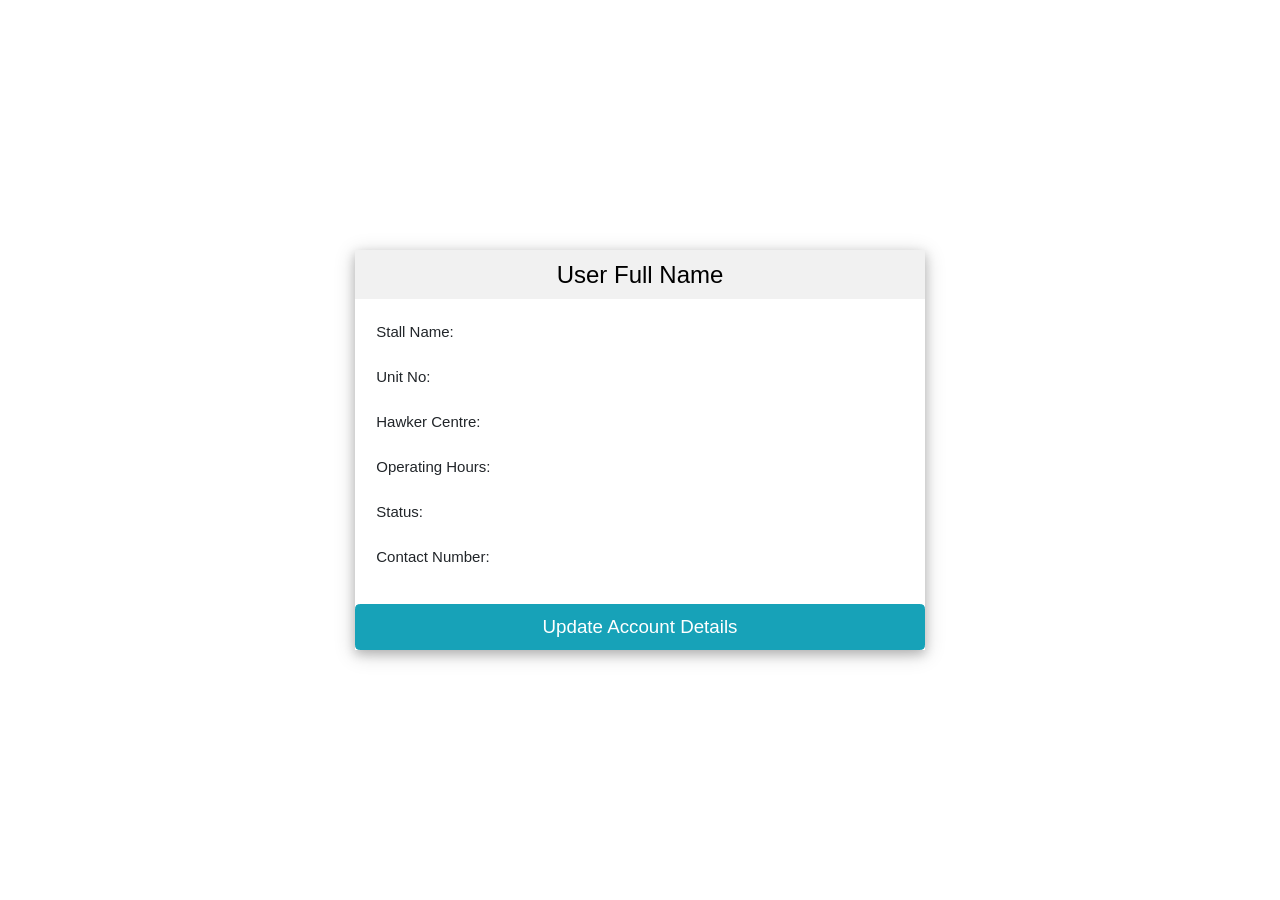
<file: src/main/resources/templates/hawker/home.html>
<!DOCTYPE html>
<html xmlns:th="http://www.thymeleaf.org">
<head>
<meta charset="UTF-8">
<link rel="stylesheet"
	href="https://maxcdn.bootstrapcdn.com/bootstrap/4.5.2/css/bootstrap.min.css">
<script
	src="https://ajax.googleapis.com/ajax/libs/jquery/3.5.1/jquery.min.js"></script>
<script
	src="https://cdnjs.cloudflare.com/ajax/libs/popper.js/1.16.0/umd/popper.min.js"></script>
<script
	src="https://maxcdn.bootstrapcdn.com/bootstrap/4.5.2/js/bootstrap.min.js"></script>
<link rel="stylesheet" href="https://www.w3schools.com/w3css/4/w3.css">

<title>User Home Page - HawkeRise</title>
</head>
<body>

	<div>
		<header th:insert="layout/navbar.html :: navbar2"></header>
	</div>

	<div class="container-fluid vh-100 d-flex align-items-center col justify-content-center" style="padding: 70px">

		<div class="w3-card-4" style="width: 50%">
			<header class="w3-container w3-light-grey w3-center">
				<h3 th:utext="${hawker.firstName} + ' ' + ${hawker.lastName}">User
					Full Name</h3>
			</header>
			<div class="w3-container" style="padding: 10px">
				<table th:object="${hawker}" class="table table-borderless">
					<tr>
						<td>Stall Name:</td>
						<td th:text="*{stallName}"></td>
					</tr>
					<tr>
						<td>Unit No:</td>
						<td th:text="*{unitNumber}"></td>
					</tr>
					<tr>
						<td>Hawker Centre:</td>
						<td th:text="*{centre.name}"></td>
					</tr>
					<tr>
						<td>Operating Hours:</td>
						<td th:text="*{operatingHours} + ' to ' + *{closeHours}"></td>
					</tr>	
					<tr>
						<td>Status:</td>
						<td th:text="*{status}"></td>
					</tr>
					<tr>
						<td>Contact Number:</td>
						<td th:text="*{contactNumber}"></td>
					</tr>
				</table>
			</div>

			<a th:href="@{/hawker/update}" class="btn btn-info btn-lg btn-block">
				Update Account Details</a>
		</div>
	</div>

</body>
</html>
</file>
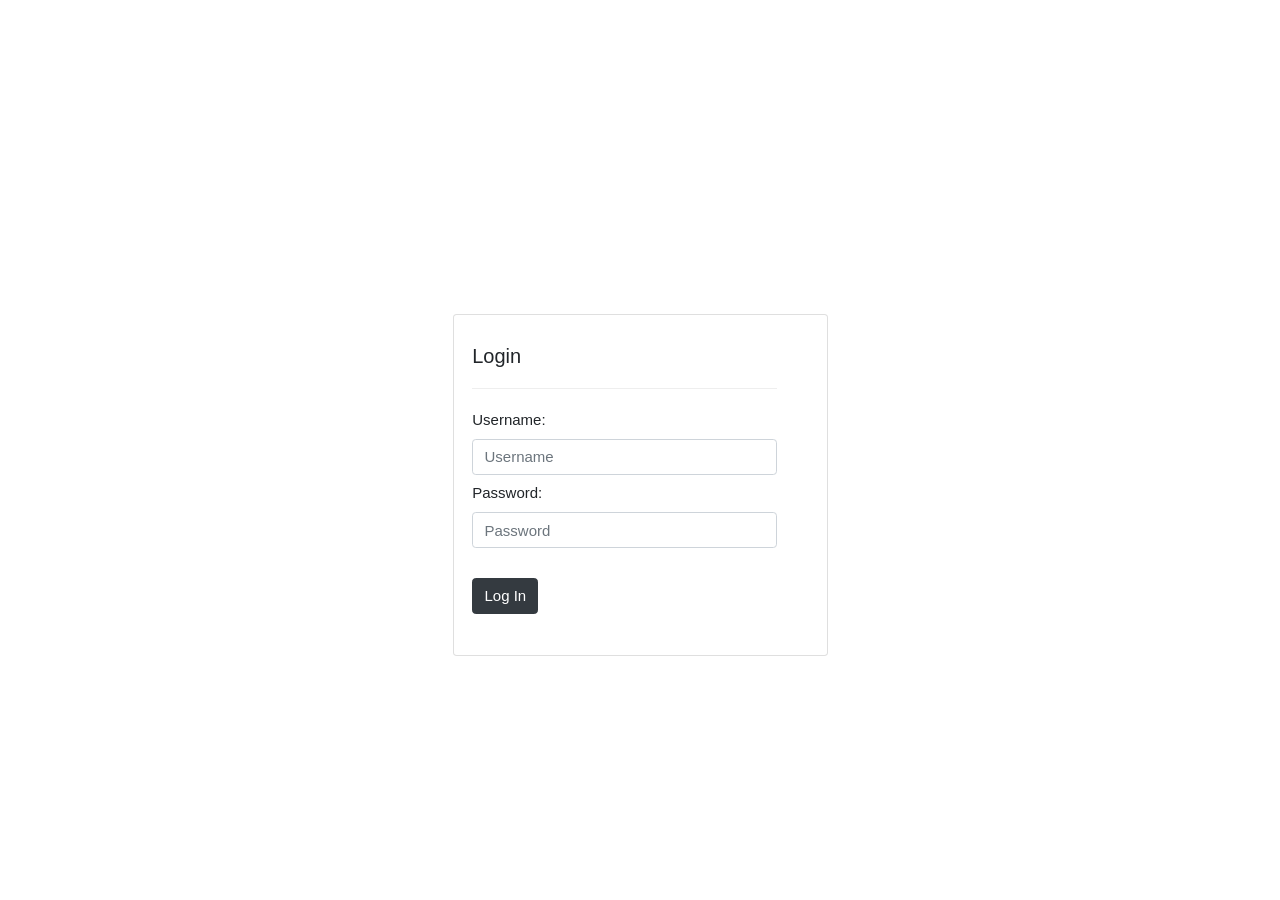
<file: src/main/resources/templates/hawker/login.html>
<!DOCTYPE html>
<html xmlns:th="http://www.thymeleaf.org">
<head>
<meta charset="UTF-8">
<link rel="stylesheet" href="https://maxcdn.bootstrapcdn.com/bootstrap/4.5.2/css/bootstrap.min.css">
<script src="https://ajax.googleapis.com/ajax/libs/jquery/3.5.1/jquery.min.js"></script>
<script src="https://cdnjs.cloudflare.com/ajax/libs/popper.js/1.16.0/umd/popper.min.js"></script>
<script src="https://maxcdn.bootstrapcdn.com/bootstrap/4.5.2/js/bootstrap.min.js"></script>
<link rel="stylesheet" href="https://www.w3schools.com/w3css/4/w3.css">

<title>Hawker Login - HawkeRise</title>
</head>
<body>

	<div>
		<header th:insert="layout/navbar.html :: navbar1"></header>
	</div>

	<div class="container-fluid vh-100 d-flex align-items-center col justify-content-center" style="padding-top: 70px">
		<div class="card" style="width: 30%">
			<div class="card-body mb-4 col-11">
				<h4 class="card-title">Login</h4>
				<hr>

				<form th:action="@{/hawker/authenticate}" th:object="${hawker}"
					method="POST">

					Username: 
					<input type="text" th:field="*{userName}" class="form-control my-2" 
						placeholder="Username" th:required="required"> 
						
					Password: 
					<input type="password" th:field="*{password}" class="form-control my-2"
						placeholder="Password" th:required="required">

					<button type="submit" class="btn btn-dark mt-4">Log In</button>

				</form>

			</div>
		</div>
	</div>

</body>
</html>
</file>
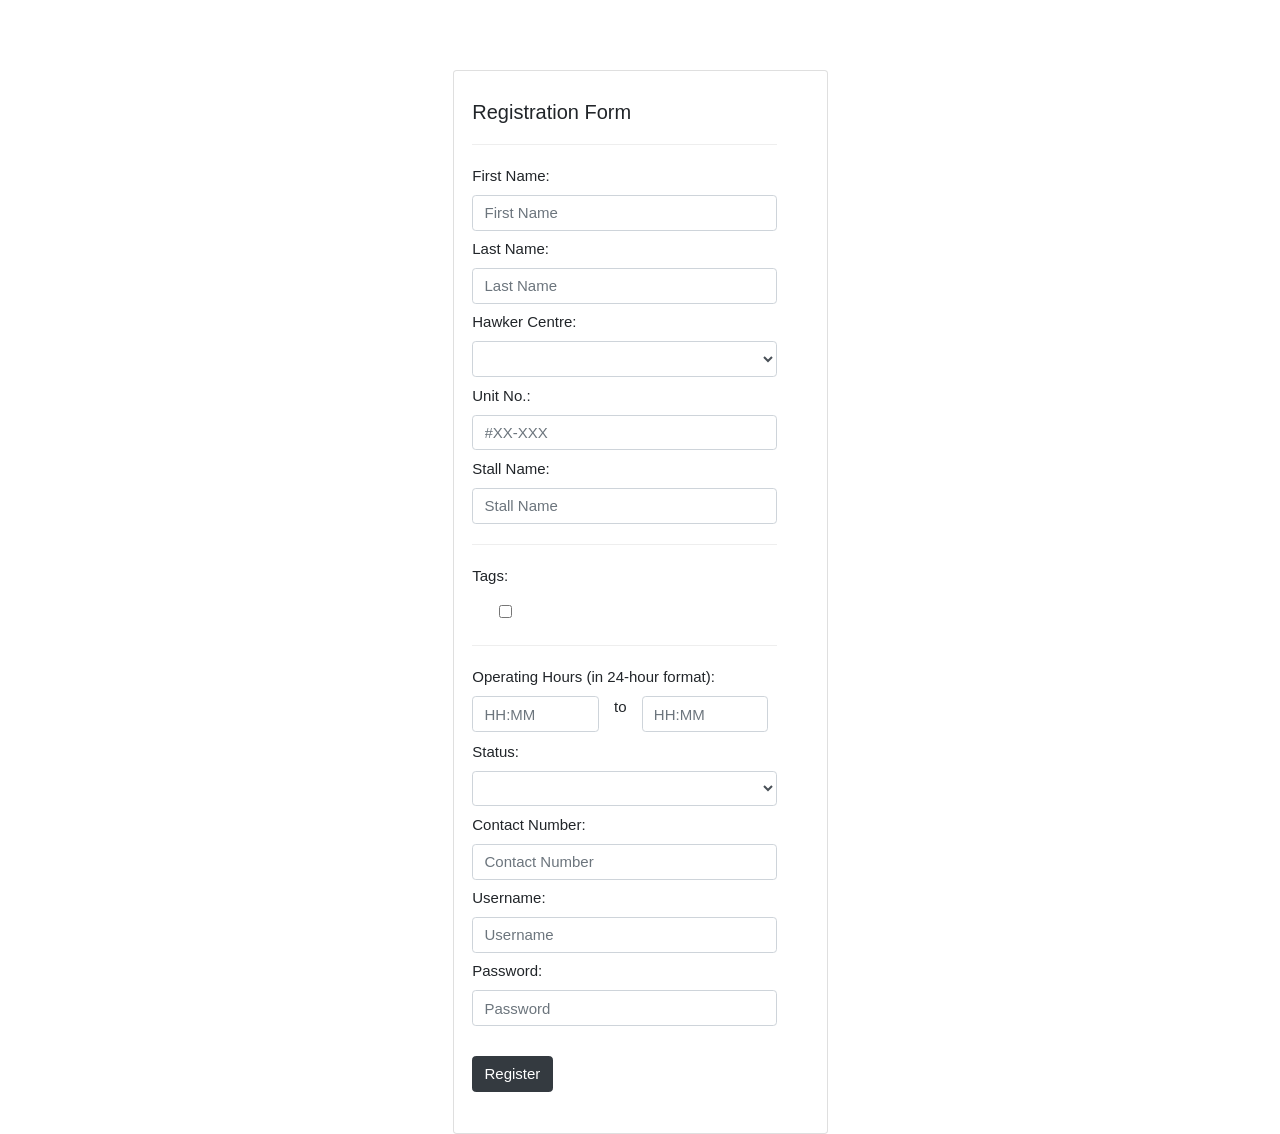
<file: src/main/resources/templates/hawker/registration.html>
<!DOCTYPE html>
<html xmlns:th="http://www.thymeleaf.org">
<head>
<meta charset="UTF-8">

<link rel="stylesheet" href="https://maxcdn.bootstrapcdn.com/bootstrap/4.5.2/css/bootstrap.min.css">
<script src="https://ajax.googleapis.com/ajax/libs/jquery/3.5.1/jquery.min.js"></script>
<script src="https://cdnjs.cloudflare.com/ajax/libs/popper.js/1.16.0/umd/popper.min.js"></script>
<script src="https://maxcdn.bootstrapcdn.com/bootstrap/4.5.2/js/bootstrap.min.js"></script>
<link rel="stylesheet" href="https://www.w3schools.com/w3css/4/w3.css">

<title>Hawker Registration - HawkeRise</title>
</head>
<body>

	<div>
		<header th:insert="layout/navbar.html :: navbar1"></header>
	</div>

	<div class="container-fluid h-100 d-flex align-items-center col justify-content-center" style="padding-top: 70px">
		<div class="card" style="width: 30%">
			<div class="card-body mb-4 col-11">
				<h4 class="card-title">Registration Form</h4>
				<hr>

				<form th:action="@{/hawker/completeRegistration}"
					th:object="${newHawker}" method="POST">

					<input type="hidden" th:field="*{id}" th:required="required" />

					First Name: 
					<input type="text" th:field="*{firstName}" class="form-control my-2" 
						placeholder="First Name" th:required="required">
						
					Last Name: 
					<input type="text" th:field="*{lastName}" class="form-control my-2"
						placeholder="Last Name" th:required="required">
						
					Hawker Centre: 
					<select th:field="*{centre.name}" class="form-control my-2" th:required="required">
						<option th:each="centre:${centres}" th:value="${centre.name}" th:text="${centre.name}"></option>
					</select>
					
					Unit No.: 
					<input type="text" th:field="*{unitNumber}" class="form-control my-2" 
						placeholder="#XX-XXX" th:required="required" th:errorClass="is-invalid">
					<div th:if="${#fields.hasErrors('unitNumber')}"
						th:errors="*{unitNumber}" class="invalid-feedback"></div>

					Stall Name: 
					<input type="text" th:field="*{stallName}" class="form-control my-2" 
						placeholder="Stall Name" th:required="required">
						
					<hr>
					Tags:
					<p></p>
					<div class="form-check" th:each="tag:${tags}">
						<input type="checkbox" th:field="*{tags}" th:value="${tag.name}"
							th:text="${tag.name}" class="mx-2" /><br />
					</div>
					<hr>
					
					Operating Hours (in 24-hour format):
					<div class="form-inline my-2">
						<input type="text" class="form-control col-5" 
							pattern="^([0-9]|0[0-9]|1[0-9]|2[0-3]):[0-5][0-9]$" th:field="*{operatingHours}" placeholder="HH:MM" 
							th:required="required" th:errorClass="is-invalid" title="24-hour Format">
								
						<p class="mx-3">to</p>
						  
						<input type="text" class="form-control col-5" 
							pattern="^([0-9]|0[0-9]|1[0-9]|2[0-3]):[0-5][0-9]$" th:field="*{closeHours}" placeholder="HH:MM"
							th:required="required" th:errorClass="is-invalid" title="24-hour Format">
							
						<div th:if="${#fields.hasErrors('operatingHours')}" 
								th:errors="*{operatingHours}" class="invalid-feedback"></div>
					</div>

					Status: 
					<select th:field="*{status}" class="form-control my-2" th:required="required">
						<option th:value="Open" th:text="Open"></option>
						<option th:value="Closed" th:text="Closed"></option>
					</select>
					
					Contact Number: 
					<input type="text" th:field="*{contactNumber}" class="form-control my-2" 
						placeholder="Contact Number" th:required="required">
						
					Username: 
					<input type="text" th:field="*{userName}" class="form-control my-2"
						placeholder="Username" th:required="required" th:errorClass="is-invalid">
					<div th:if="${#fields.hasErrors('userName')}"
						th:errors="*{userName}" class="invalid-feedback"></div>

					Password: 
					<input type="password" th:field="*{password}" class="form-control my-2" 
						placeholder="Password" th:required="required">

					<button type="submit" class="btn btn-dark mt-4">Register</button>

				</form>
			</div>
		</div>
	</div>

</body>
</html>
</file>
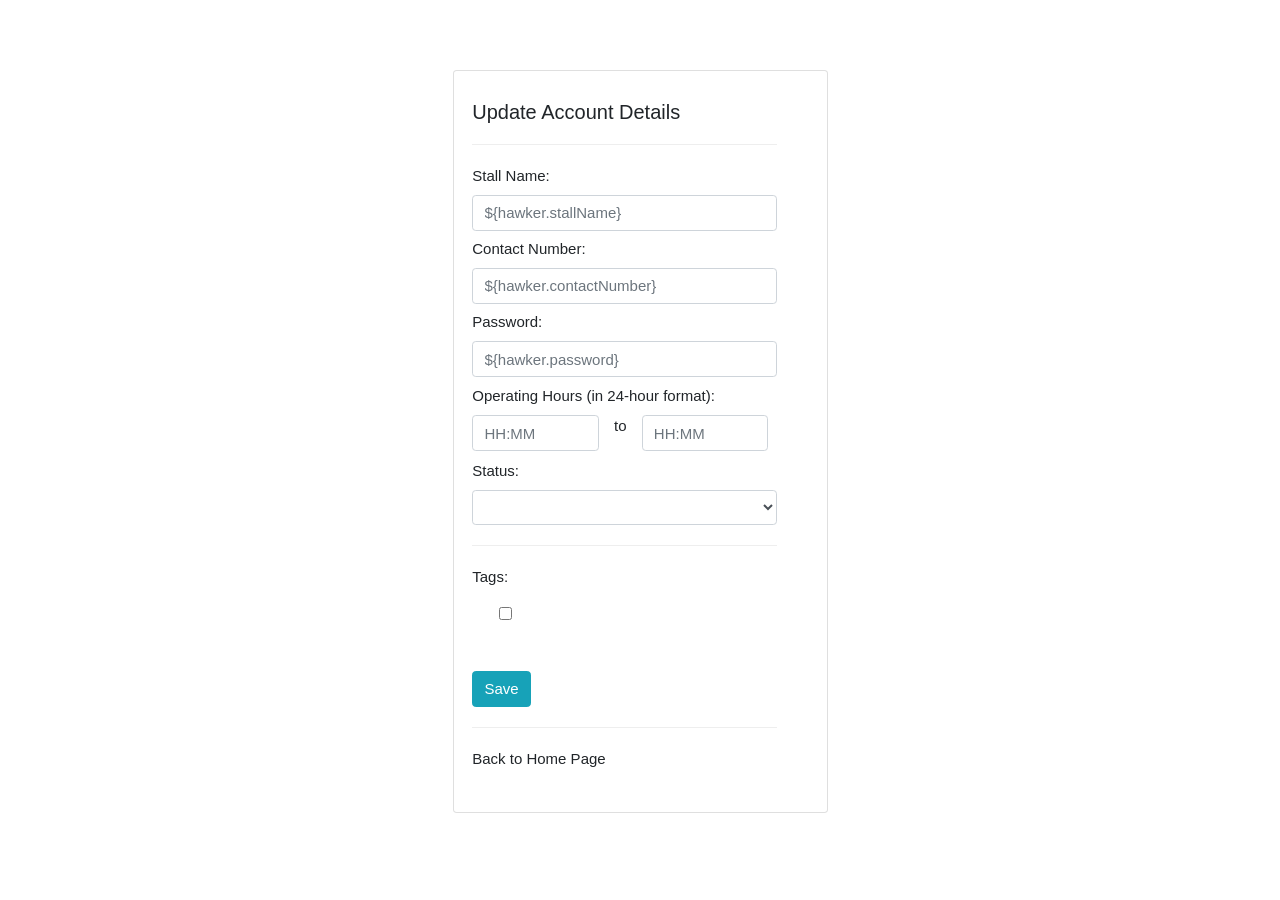
<file: src/main/resources/templates/hawker/updateDetails.html>
<!DOCTYPE html>
<html xmlns:th="http://www.thymeleaf.org">
<head>
<meta charset="UTF-8">
<link rel="stylesheet" href="https://maxcdn.bootstrapcdn.com/bootstrap/4.5.2/css/bootstrap.min.css">
<script src="https://ajax.googleapis.com/ajax/libs/jquery/3.5.1/jquery.min.js"></script>
<script src="https://cdnjs.cloudflare.com/ajax/libs/popper.js/1.16.0/umd/popper.min.js"></script>
<script src="https://maxcdn.bootstrapcdn.com/bootstrap/4.5.2/js/bootstrap.min.js"></script>
<link rel="stylesheet" href="https://www.w3schools.com/w3css/4/w3.css">

<title>Update Hawker Account - HawkeRise</title>
</head>
<body>
	<div>
		<header th:insert="layout/navbar.html :: navbar3"></header>
	</div>

	<div class="container-fluid h-100 d-flex align-items-center col justify-content-center" style="padding-top: 70px">
		<div class="card" style="width: 30%">
			<div class="card-body mb-4 col-11">
				<h4 class="card-title">Update Account Details</h4>
				<hr>
				
				<form th:action="@{/hawker/saveUpdate}"th:object="${hawkerToUpdate}" method="POST">
				
					<input type="hidden" th:field="*{id}" th:required="required"/>
					<input type="hidden" th:field="*{firstName}" th:required="required"/>
					<input type="hidden" th:field="*{lastName}" th:required="required"/>
					<input type="hidden" th:field="*{unitNumber}" th:required="required"/>
					<input type="hidden" th:field="*{userName}" th:required="required"/>
						
					Stall Name: <input type="text" th:field="*{stallName}" class="form-control my-2"
						placeholder="${hawker.stallName}" th:required="required">
						
					Contact Number: <input type="text" th:field="*{contactNumber}" class="form-control my-2"
						placeholder="${hawker.contactNumber}" th:required="required">
				
					Password: <input type="text" th:field="*{password}" class="form-control my-2"
						placeholder="${hawker.password}" th:required="required">
						
					Operating Hours (in 24-hour format):
					<div class="form-inline my-2">
						<input type="text" class="form-control col-5" 
							pattern="^([0-9]|0[0-9]|1[0-9]|2[0-3]):[0-5][0-9]$" th:field="*{operatingHours}" placeholder="HH:MM" 
							th:required="required" th:errorClass="is-invalid" title="24-hour Format">
								
						<p class="mx-3">to</p>
						  
						<input type="text" class="form-control col-5" 
							pattern="^([0-9]|0[0-9]|1[0-9]|2[0-3]):[0-5][0-9]$" th:field="*{closeHours}" placeholder="HH:MM"
							th:required="required" th:errorClass="is-invalid" title="24-hour Format">
							
						<div th:if="${#fields.hasErrors('operatingHours')}" 
								th:errors="*{operatingHours}" class="invalid-feedback"></div>
					</div>
						
					Status: <select th:field="*{status}" class="form-control my-2" th:required="required">
						<option th:value="Open" th:text="Open"></option>
						<option th:value="Closed" th:text="Closed"></option>
						</select>
						
					<hr>
					Tags:
					<p></p>
					<div class="form-check" th:each="tag:${tags}"> 
						<input type="checkbox" th:field="*{tags}"
							th:value="${tag.name}" th:text="${tag.name}" class="mx-2"/><br/>
					</div>
						
					<button type="submit" class="btn btn-info mt-5">Save</button> 

				</form>
				<hr>
				<a th:href="@{/hawker/home}">Back to Home Page</a>
				
			</div>
		</div>
	</div>

</body>
</html>
</file>
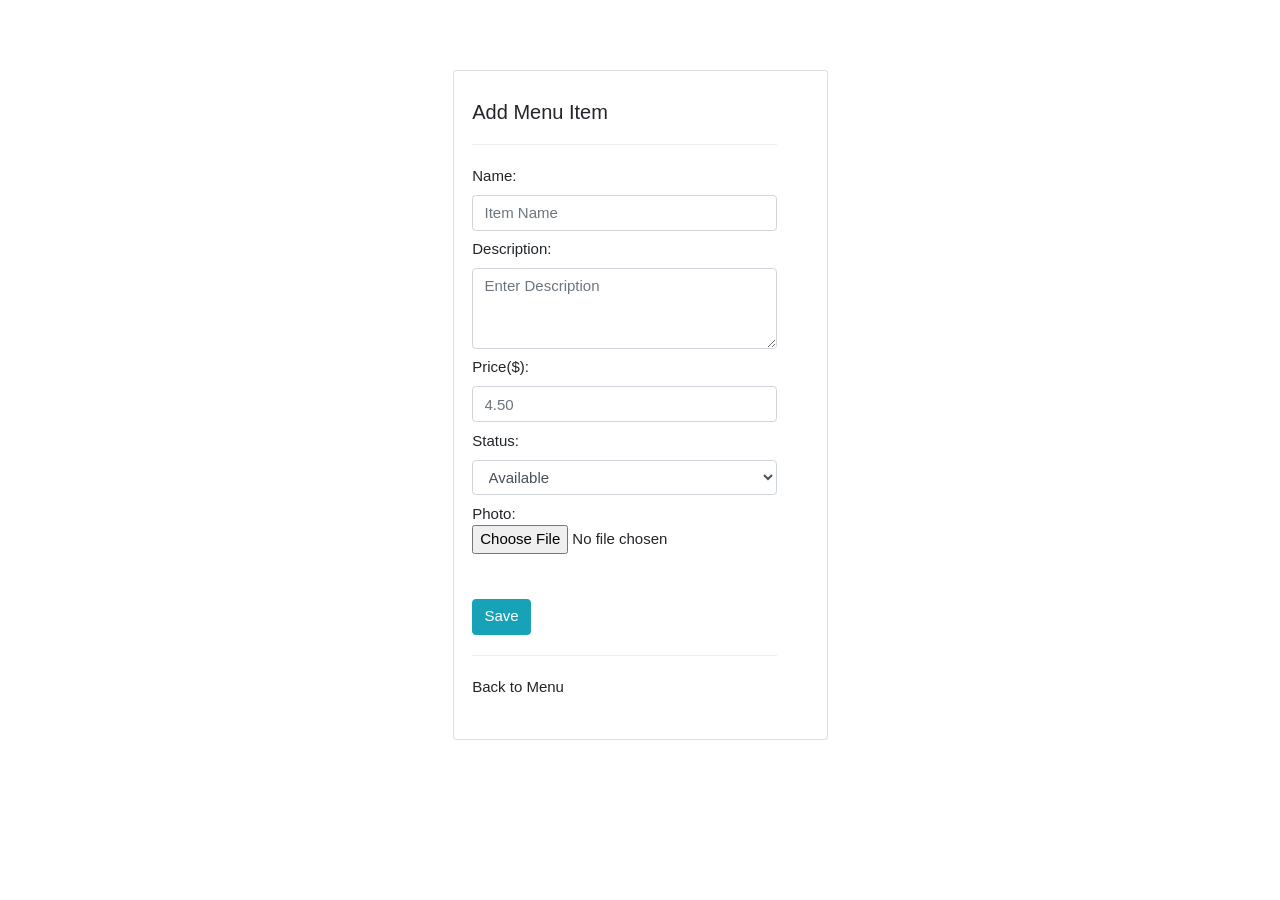
<file: src/main/resources/templates/menu/itemform.html>
<!DOCTYPE html>
<html xmlns:th="http://www.thymeleaf.org">
<head>
<meta charset="UTF-8">
<link rel="stylesheet" href="https://maxcdn.bootstrapcdn.com/bootstrap/4.5.2/css/bootstrap.min.css">
<script src="https://ajax.googleapis.com/ajax/libs/jquery/3.5.1/jquery.min.js"></script>
<script src="https://cdnjs.cloudflare.com/ajax/libs/popper.js/1.16.0/umd/popper.min.js"></script>
<script src="https://maxcdn.bootstrapcdn.com/bootstrap/4.5.2/js/bootstrap.min.js"></script>
<link rel="stylesheet" href="https://www.w3schools.com/w3css/4/w3.css">

<title>New Menu Item - HawkeRise</title>
</head>
<body>
	<div>
		<header th:insert="layout/navbar.html :: navbar3"></header>
	</div>

	<div class="container-fluid h-100 d-flex align-items-center col justify-content-center" style="padding-top: 70px">
		<div class="card" style="width: 30%">
			<div class="card-body mb-4 col-11">
				<h4 class="card-title">Add Menu Item</h4>
				<hr>

				<form th:action="@{/menu/save}" th:object="${newMenu}" method="POST"
					enctype="multipart/form-data">

					<input type="hidden" th:field="*{id}" th:required="required" />

					Name: <input type="text" name="mname" th:field="*{name}" class="form-control my-2" 
						placeholder="Item Name" th:required="required">
						
					Description: <textarea name="mdesc" th:field="*{description}" class="form-control my-2" 
						placeholder="Enter Description" th:required="required" rows="3"></textarea>
						
					Price($): <input name="mprice" type="number" th:field="*{price}" class="form-control my-2"
						placeholder="4.50" th:required="required" min="0.05" step="0.05"> 
						
					Status: <select name="mstatus" th:field="*{status}" class="form-control my-2" th:required="required">
						<option value="Available">Available</option>
						<option value="Running Low">Running Low</option>
						<option value="Out of Stock!">Out of Stock!</option>
					</select>

					<div>
						Photo: <input name="filePhoto" type="file" accept="image/png, image/jpeg" >
					</div>
					<br>

					<button type="submit" class="btn btn-info mt-4">Save</button>
				</form>
				<hr>
				<a th:href="@{/menu/list}">Back to Menu</a>
			</div>
		</div>
	</div>

</body>
</html>
</file>
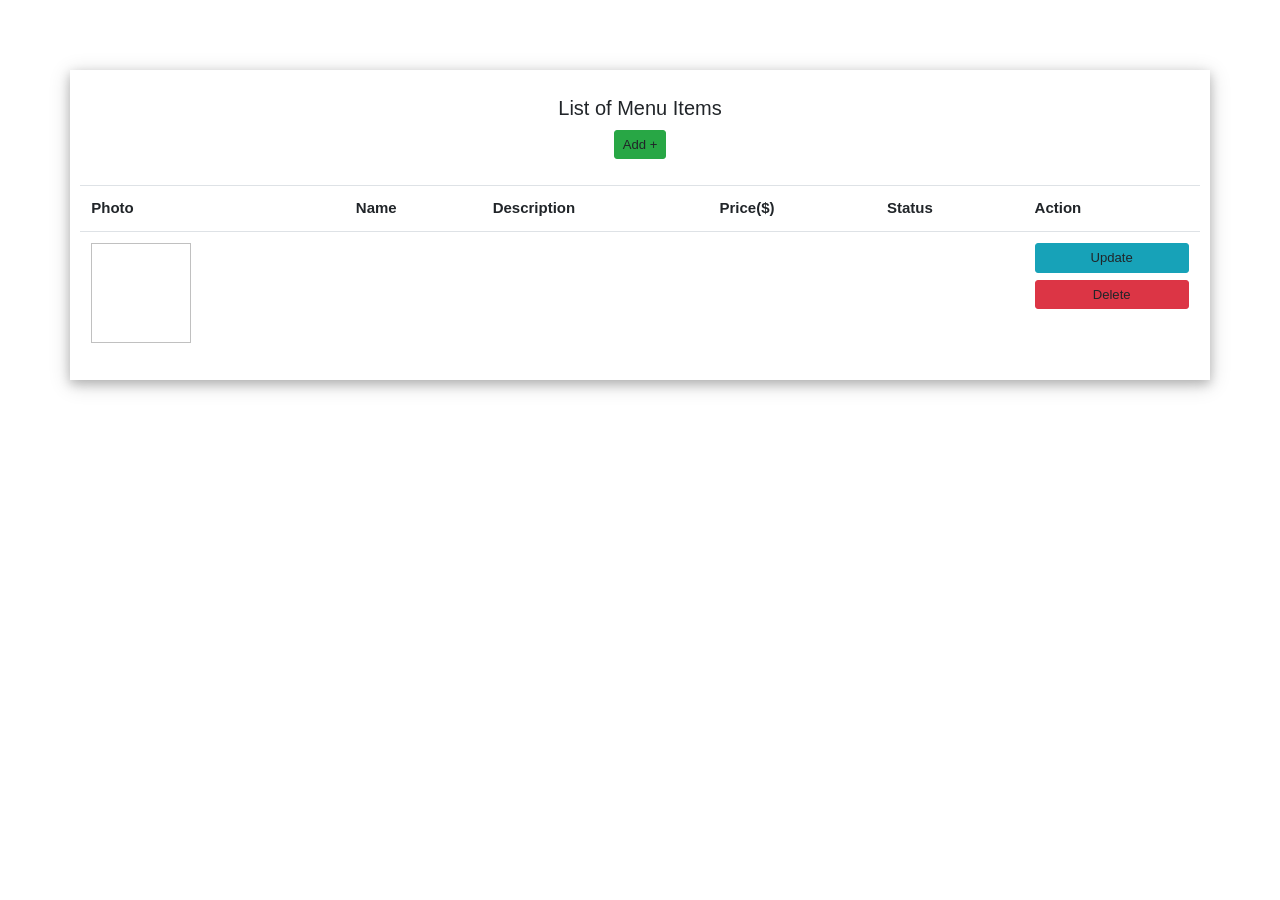
<file: src/main/resources/templates/menu/listmenu.html>
<!DOCTYPE html>
<html xmlns:th="http://www.thymeleaf.org">

<head>
<meta charset="ISO-8859-1">
<link rel="stylesheet" href="https://stackpath.bootstrapcdn.com/bootstrap/4.3.1/css/bootstrap.min.css">
<link rel="stylesheet" href="https://maxcdn.bootstrapcdn.com/bootstrap/4.5.2/css/bootstrap.min.css">
<script src="https://ajax.googleapis.com/ajax/libs/jquery/3.5.1/jquery.min.js"></script>
<script src="https://cdnjs.cloudflare.com/ajax/libs/popper.js/1.16.0/umd/popper.min.js"></script>
<script src="https://maxcdn.bootstrapcdn.com/bootstrap/4.5.2/js/bootstrap.min.js"></script>
<link rel="stylesheet" href="https://www.w3schools.com/w3css/4/w3.css">

<title>What's On My Menu? - HakeRise</title>
</head>

<body>
	<div>
		<header th:insert="layout/navbar.html :: navbar3"></header>
	</div>

	<div class="container-fluid" style="padding: 70px">

		<div class="w3-card-4" style="width: 100%">
			<header class="w3-container w3-center w3-padding-16">
				<h4>List of Menu Items</h4>
				<a th:href="@{/menu/add}" class="btn btn-success btn-sm btn-primary">Add +</a>
			</header>
			
			<div class="w3-container" style="padding: 10px">
				<table class="table table-hover">
					<tr>
						<th>Photo</th>
						<th>Name</th>
						<th>Description</th>
						<th>Price($)</th>
						<th>Status</th>
						<th>Action</th>
					</tr>
					<tr th:each="menuItem:${menuItems}">
						<th scope="row"><img alt=""
							th:src="@{${menuItem.PhotoImagePath}}"
							style="width: 100px; height: 100px;"></th>
						<td th:text="${menuItem.name}" />
						<td th:text="${menuItem.description}" />
						<td th:text="${menuItem.price}" />
						<td th:text="${menuItem.status}" />
						<td>
			                <a th:href="@{/menu/update/} + ${menuItem.id}" class="btn btn-info btn-sm btn-block">Update</a>
				            <a th:href="@{/menu/delete/}+ ${menuItem.id}" class="btn btn-danger btn-sm btn-block"
			                   	   onclick="if (!(confirm('Are you sure you want to delete this item?'))) return false">
				                   Delete
							</a>
	            		</td>
					</tr>
				</table>

			</div>
		</div>
	</div>

</body>
</html>
</file>
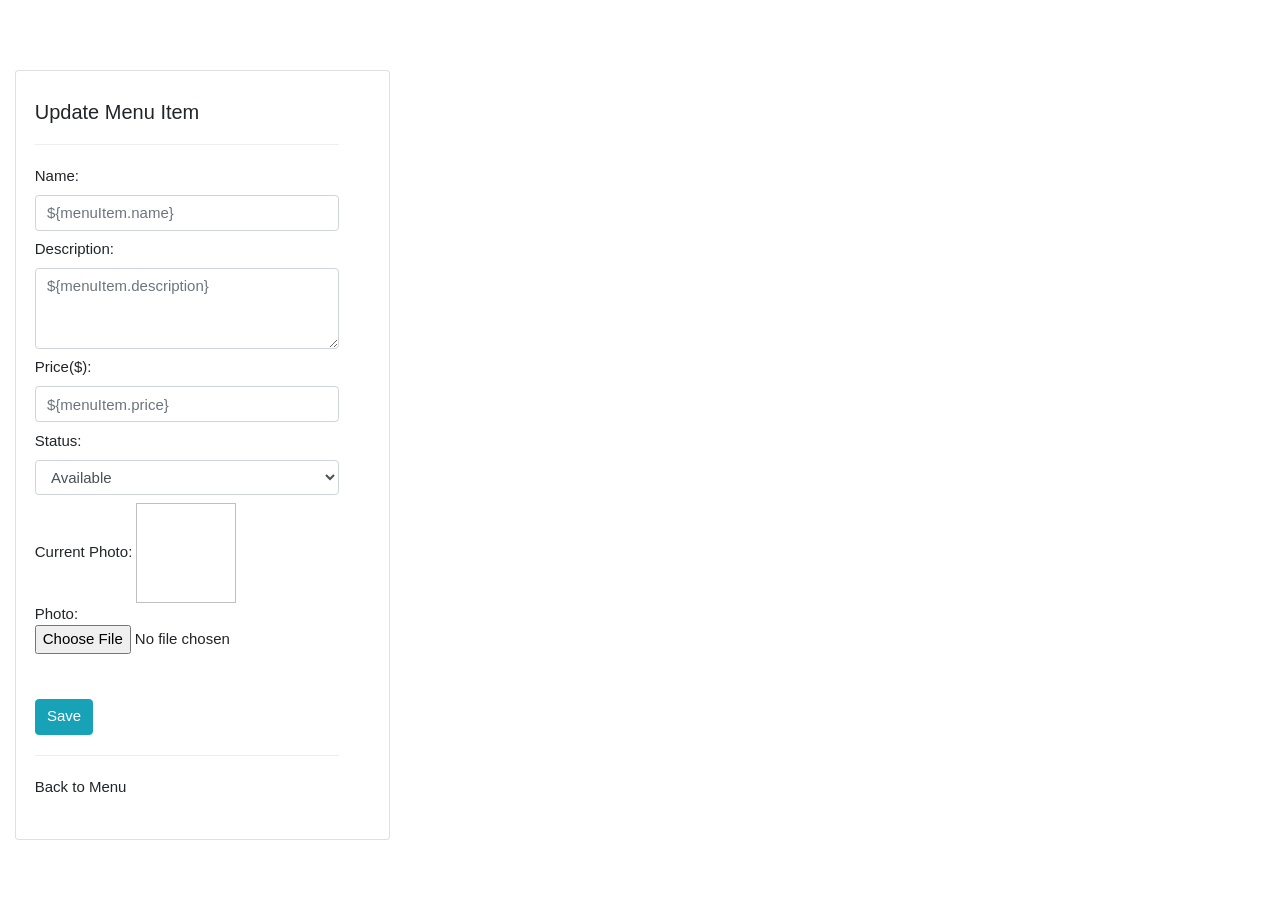
<file: src/main/resources/templates/menu/update.html>
<!DOCTYPE html>
<html xmlns:th="http://www.thymeleaf.org">
<head>
<meta charset="UTF-8">
<link rel="stylesheet" href="https://maxcdn.bootstrapcdn.com/bootstrap/4.5.2/css/bootstrap.min.css">
<script src="https://ajax.googleapis.com/ajax/libs/jquery/3.5.1/jquery.min.js"></script>
<script src="https://cdnjs.cloudflare.com/ajax/libs/popper.js/1.16.0/umd/popper.min.js"></script>
<script src="https://maxcdn.bootstrapcdn.com/bootstrap/4.5.2/js/bootstrap.min.js"></script>
<link rel="stylesheet" href="https://www.w3schools.com/w3css/4/w3.css">

<title>Update Menu Item - HawkeRise</title>
</head>
<body>
	<div>
		<header th:insert="layout/navbar.html :: navbar3"></header>
	</div>

	<div class="container-fluid" style="padding-top: 70px">
		<div class="card" style="width: 30%">
			<div class="card-body mb-4 col-11">
				<h4 class="card-title">Update Menu Item</h4>
				<hr>

				<form th:action="@{/menu/saveUpdate}" th:object="${menuToUpdate}" method="POST"
					enctype="multipart/form-data">

					<input type="hidden" th:field="*{id}" th:required="required" />
					
					Name: <input type="text" name="mname" th:field="*{name}" class="form-control my-2" 
						placeholder="${menuItem.name}" th:required="required">
						
					Description: <textarea name="mdesc" th:field="*{description}"class="form-control my-2" 
						placeholder=${menuItem.description} th:required="required" rows="3"></textarea>
						
					Price($): <input name="mprice" type="number" th:field="*{price}" class="form-control my-2"
						placeholder=${menuItem.price} th:required="required" min="0.05" step="0.05"> 
						
					Status: <select name="mstatus" th:field="*{status}" class="form-control my-2"
						th:required="required">
						<option value="Available">Available</option>
						<option value="Running Low">Running Low</option>
						<option value="Out of Stock!">Out of Stock!</option>
					</select>

					<div>
						Current Photo:
						<img alt="" th:src="@{${menuToUpdate.PhotoImagePath}}" style="width: 100px; height: 100px;">
						<br>
						Photo: <input name="filePhoto" type="file" accept="image/png, image/jpeg" >
						<!--<label class="custom-file-label" for="customFile">Product Image</label>-->
					</div>
					<br>

					<button type="submit" class="btn btn-info mt-4">Save</button>
				</form>
				<hr>
				<a th:href="@{/menu/list}">Back to Menu</a>

			</div>
		</div>
	</div>

</body>
</html>
</file>
